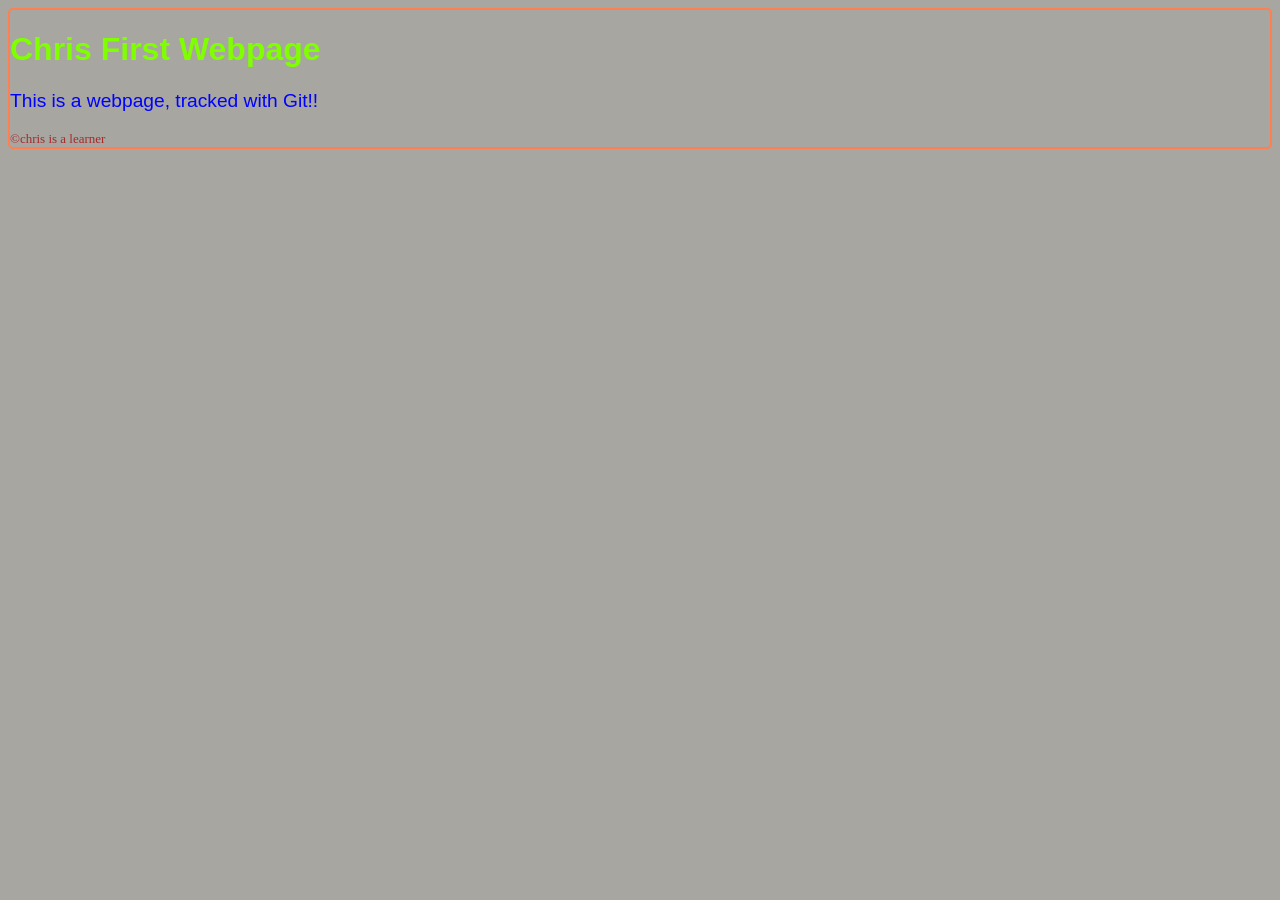
<file: index.html>
<!DOCTYPE html>
<html lang="en">
<head>
    <meta charset="UTF-8">
    <meta http-equiv="X-UA-Compatible" content="IE=edge">
    <meta name="viewport" content="width=device-width, initial-scale=1.0">
    <link rel="stylesheet" href="styles/main-styles.css">

    <title>Chris First Webpage

    </title>
</head>
<body>
    <h1>Chris First Webpage</h1>
    <p class="main-content">This is a webpage, tracked with Git!!</p>
    <footer>&copy;chris is a learner</footer>
</body>
</html>
</file>
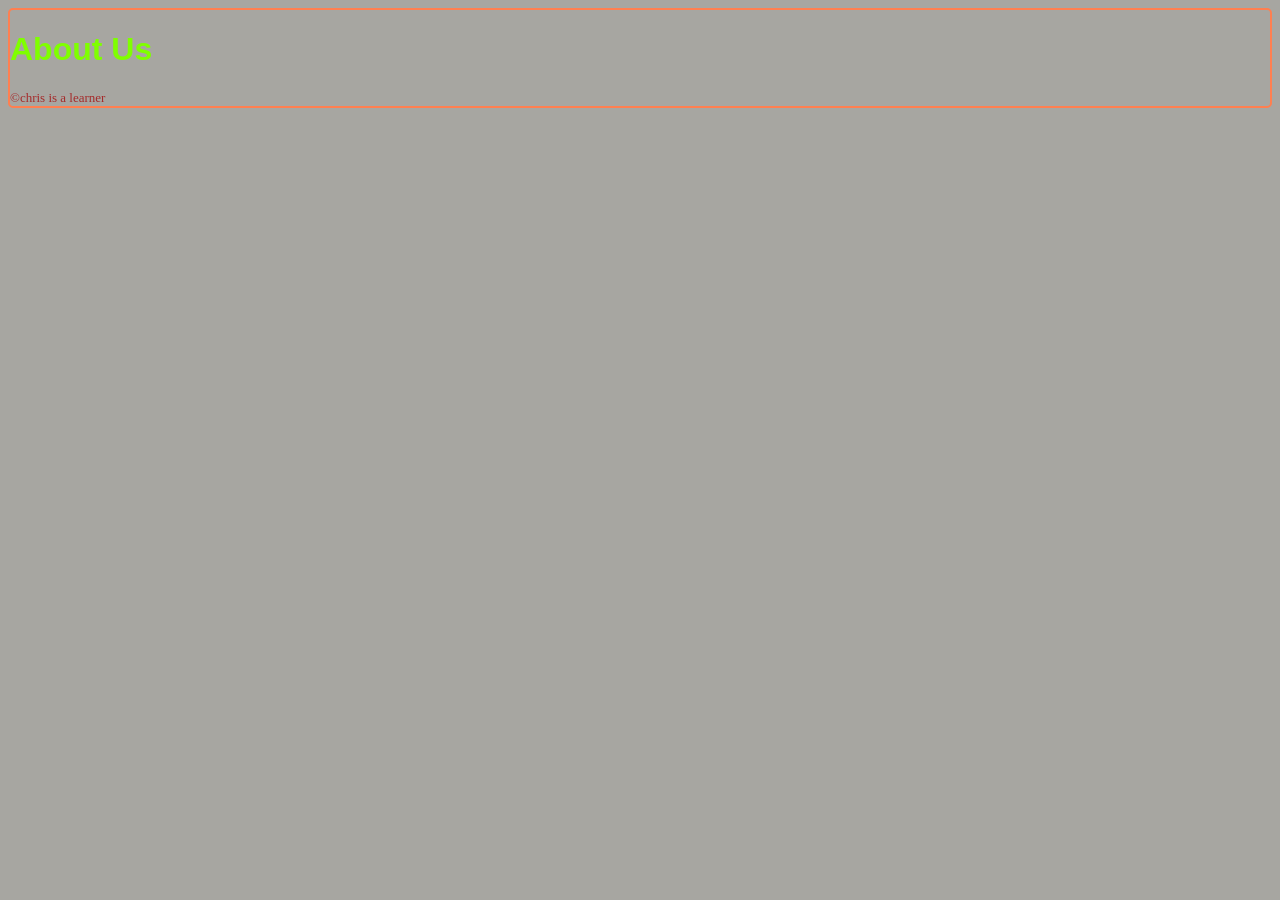
<file: about.html>
<!DOCTYPE html>
<html lang="en">
<head>
    <meta charset="UTF-8">
    <meta http-equiv="X-UA-Compatible" content="IE=edge">
    <meta name="viewport" content="width=device-width, initial-scale=1.0">
    <link rel="stylesheet" href="styles/main-styles.css">
    <title>About Us</title>
</head>
<body>
    <h1>About Us</h1>
    <footer>&copy;chris is a learner</footer>
</body>
</html>
</file>
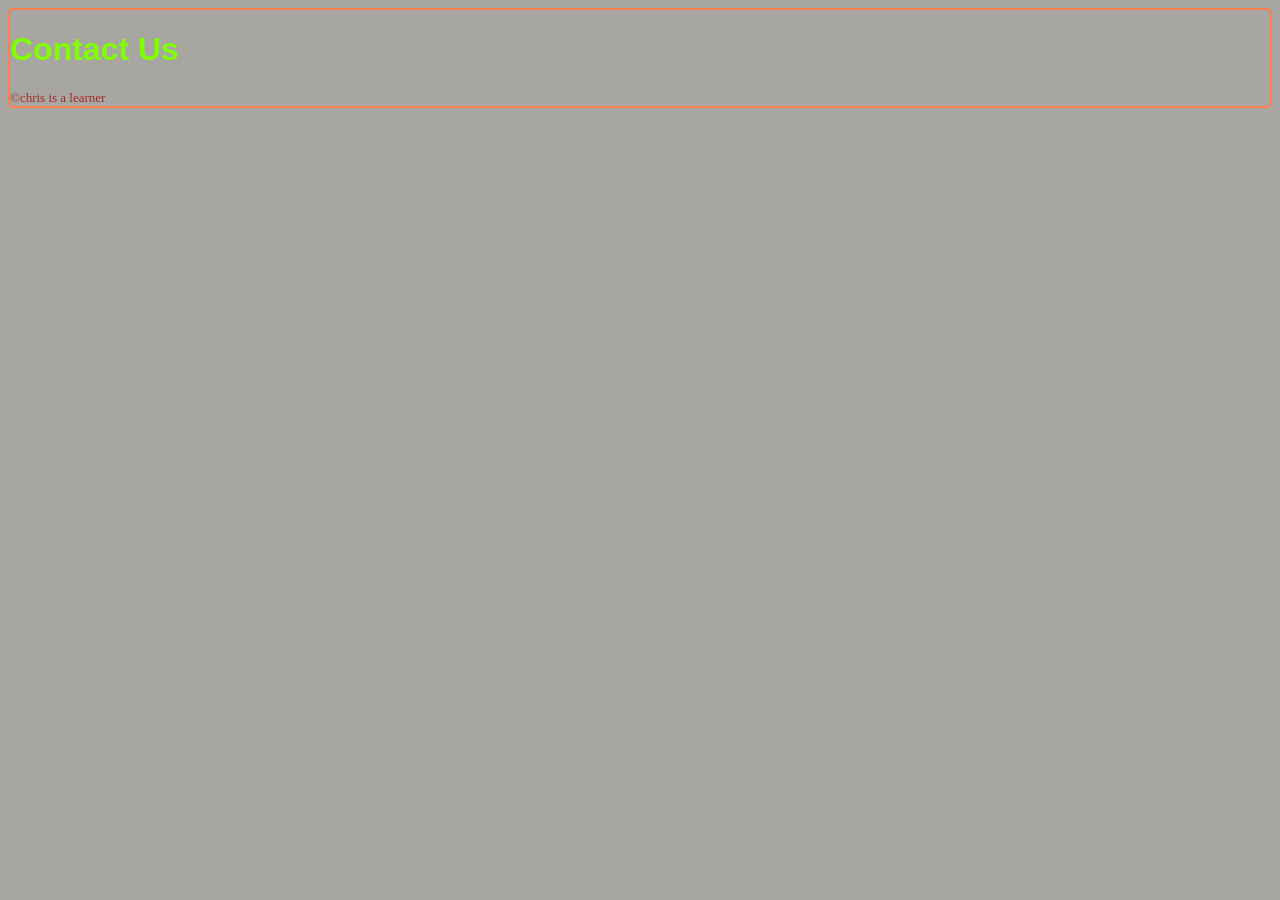
<file: contact.html>
<!DOCTYPE html>
<html lang="en">
<head>
    <meta charset="UTF-8">
    <meta http-equiv="X-UA-Compatible" content="IE=edge">
    <meta name="viewport" content="width=device-width, initial-scale=1.0">
    <link rel="stylesheet" href="styles/main-styles.css">
    <title>Contact Us</title>
</head>
<body>
    <h1>Contact Us</h1>
    <footer>&copy;chris is a learner</footer>
</body>
</html>
</file>
<file: styles/main-styles.css>
h1 {
    font-family:Verdana, Geneva, Tahoma, sans-serif;
    color:chartreuse;

}
body {
    background-color: rgb(167, 166, 161);
    border: 2px solid coral;
    border-radius: 5px;
}

.main-content {
    font-family: Verdana, Geneva, Tahoma, sans-serif;
    color: blue;
    font-size: larger;
}

footer {
font-size: small;
color: brown;
}
</file>
